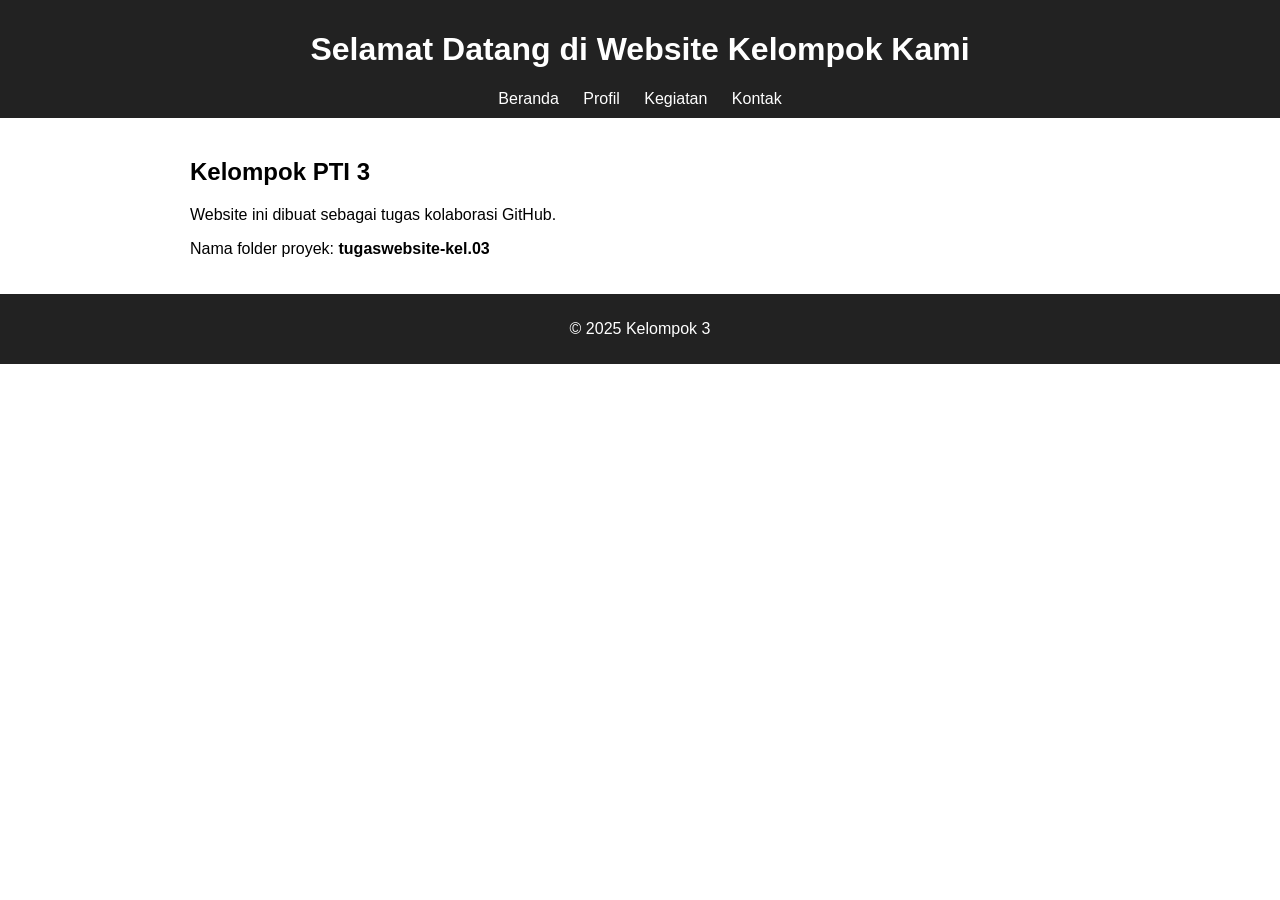
<file: index.html>
<!DOCTYPE html>
<html lang="id">
<head>
  <meta charset="UTF-8">
  <title>Website Kelompok</title>
  <link rel="stylesheet" href="style.css">
</head>
<body>
  <header>
    <h1>Selamat Datang di Website Kelompok Kami</h1>
    <nav>
      <ul>
        <li><a href="index.html">Beranda</a></li>
        <li><a href="about.html">Profil</a></li>
        <li><a href="kegiatan.html">Kegiatan</a></li>
        <li><a href="contact.html">Kontak</a></li>
      </ul>
    </nav>
  </header>

  <section>
    <h2>Kelompok PTI 3</h2>
    <p>Website ini dibuat sebagai tugas kolaborasi GitHub.</p>
    <p>Nama folder proyek: <strong>tugaswebsite-kel.03</strong></p>
  </section>

  <footer>
    <p>© 2025 Kelompok 3</p>
  </footer>
</body>
</html>
</file>
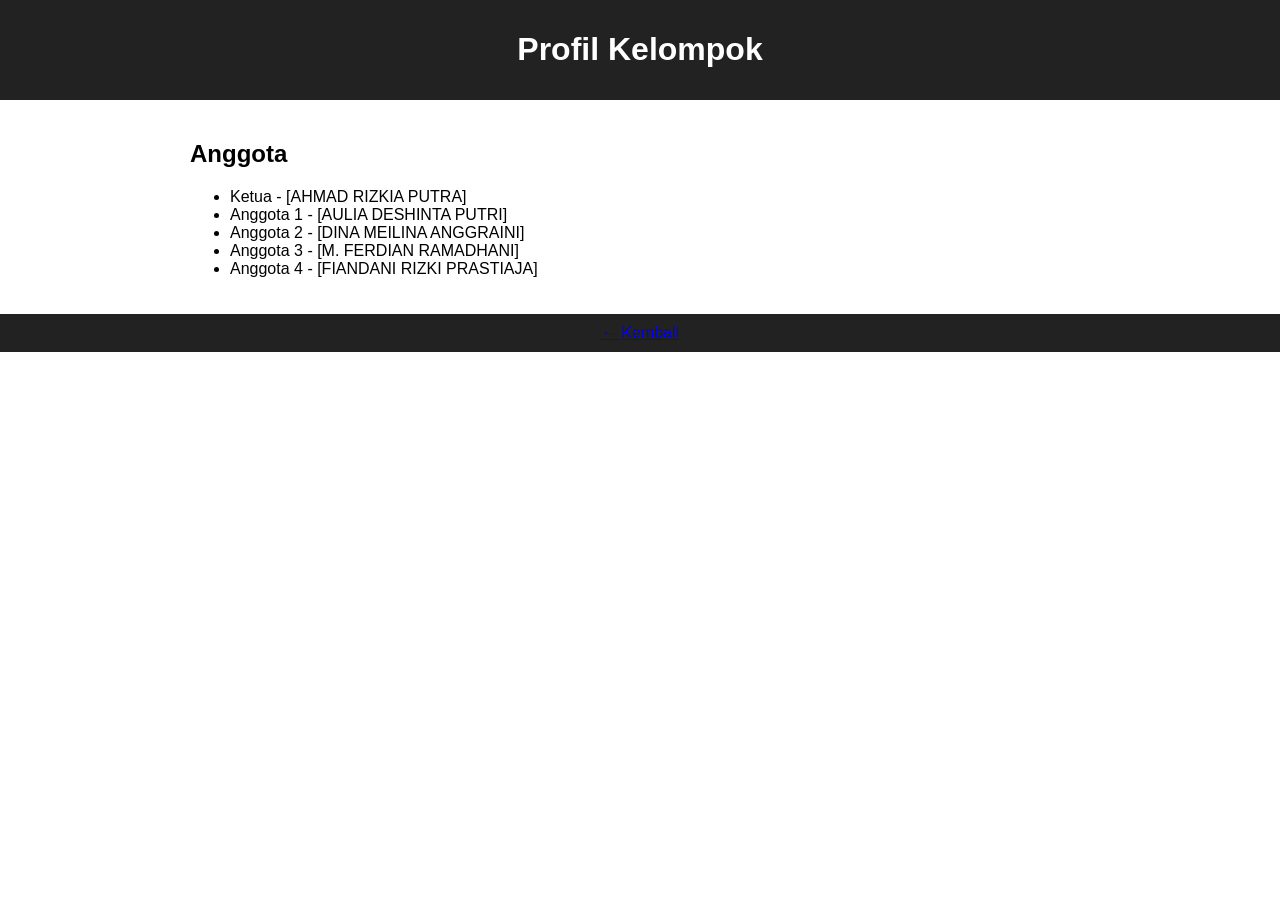
<file: about.html>
<!DOCTYPE html>
<html lang="id">
<head>
  <meta charset="UTF-8">
  <title>Profil Kelompok</title>
  <link rel="stylesheet" href="style.css">
</head>
<body>
  <header><h1>Profil Kelompok</h1></header>
  <section>
    <h2>Anggota</h2>
    <ul>
      <li>Ketua - [AHMAD RIZKIA PUTRA]</li>
      <li>Anggota 1 - [AULIA DESHINTA PUTRI]</li>
      <li>Anggota 2 - [DINA MEILINA ANGGRAINI]</li>
      <li>Anggota 3 - [M. FERDIAN RAMADHANI]</li>
      <li>Anggota 4 - [FIANDANI RIZKI PRASTIAJA]</li>
    </ul>
  </section>
  <footer><a href="index.html">← Kembali</a></footer>
</body>
</html>
</file>
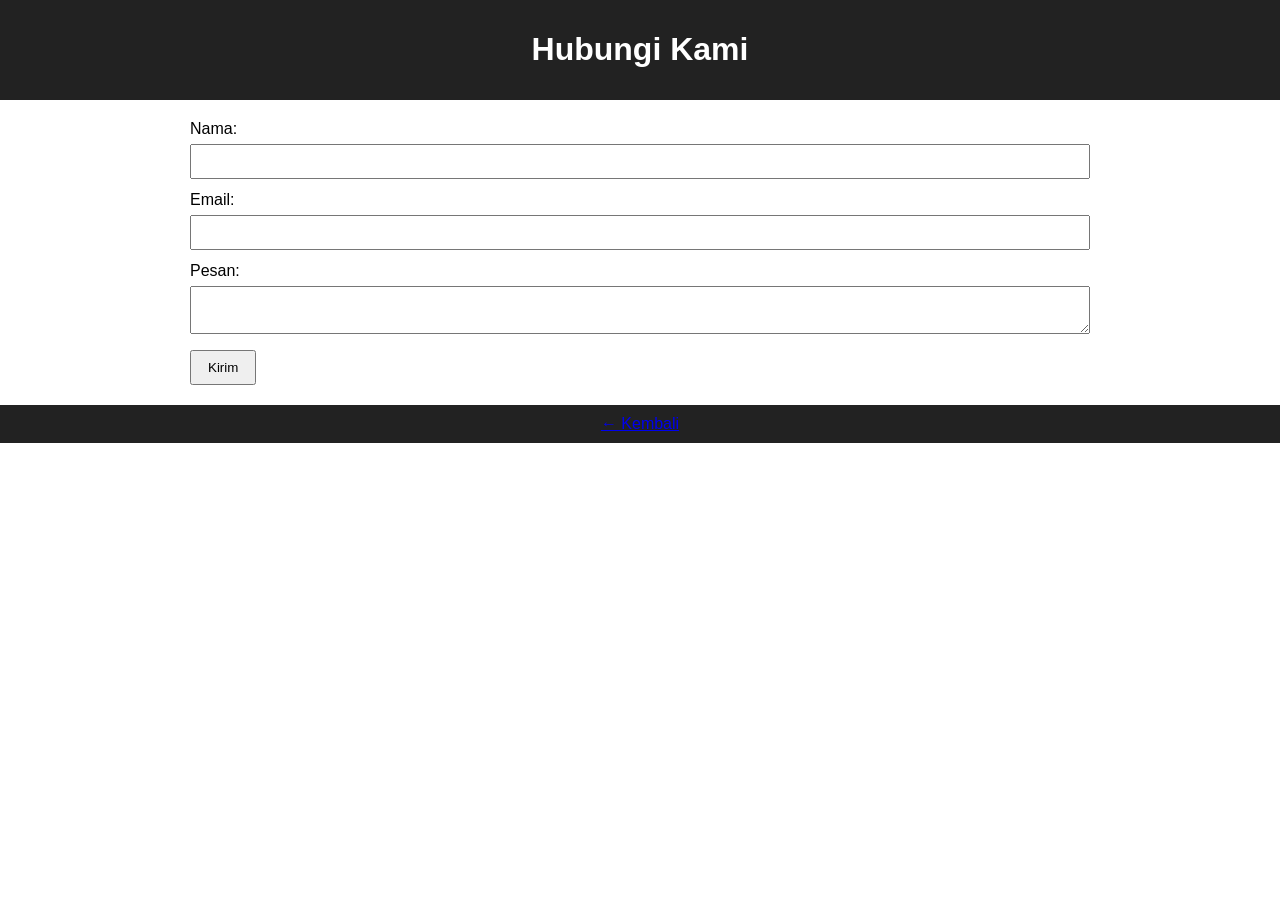
<file: contact.html>
<!DOCTYPE html>
<html lang="id">
<head>
  <meta charset="UTF-8">
  <title>Kontak Kami</title>
  <link rel="stylesheet" href="style.css">
</head>
<body>
  <header><h1>Hubungi Kami</h1></header>
  <section>
    <form id="contactForm">
      <label>Nama:</label>
      <input type="text" name="nama" required><br>
      <label>Email:</label>
      <input type="email" name="email" required><br>
      <label>Pesan:</label><br>
      <textarea name="pesan" required></textarea><br>
      <button type="submit">Kirim</button>
    </form>
  </section>
  <footer><a href="index.html">← Kembali</a></footer>
  <script src="script.js"></script>
</body>
</html>
</file>
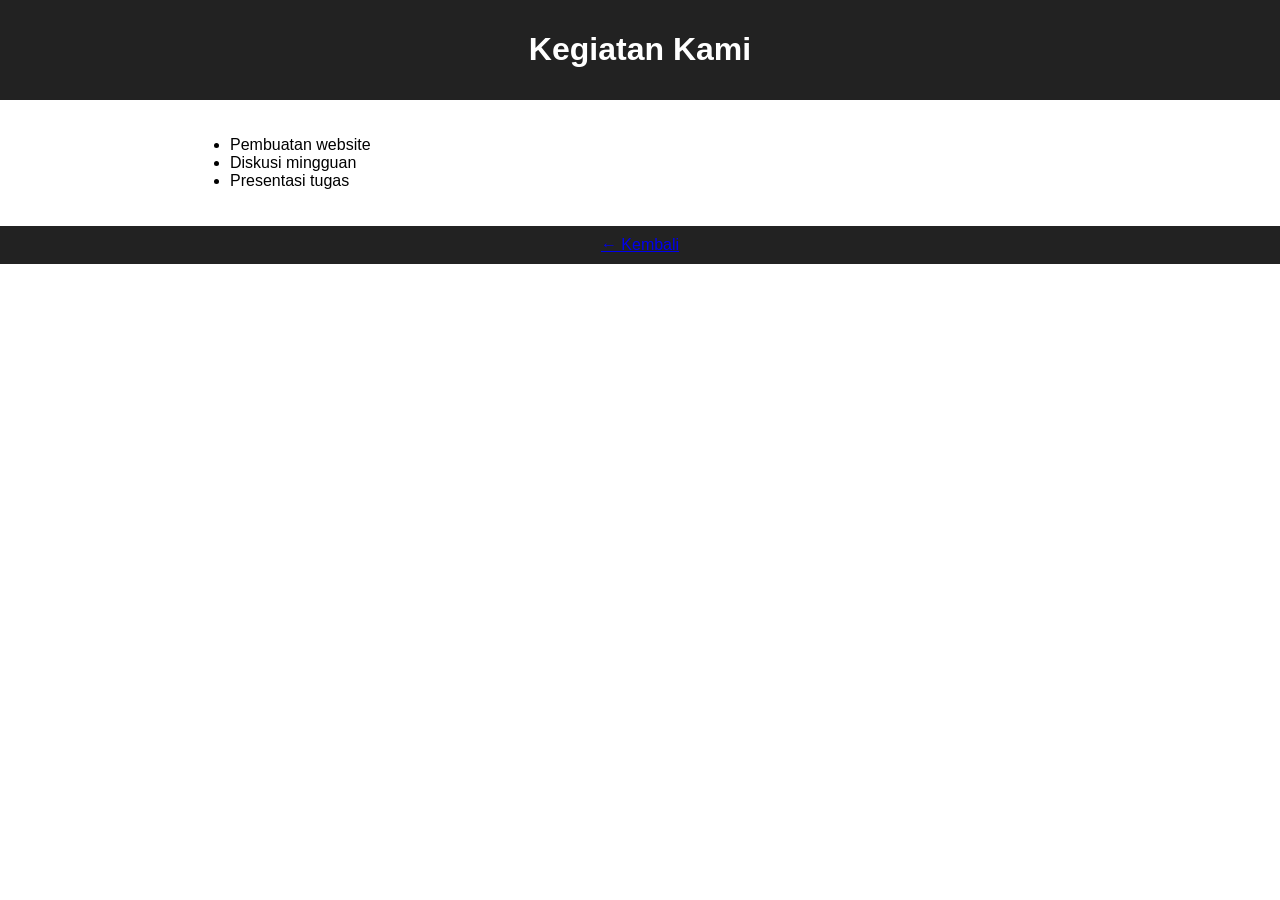
<file: kegiatan.html>
<!DOCTYPE html>
<html lang="id">
<head>
  <meta charset="UTF-8">
  <title>Kegiatan Kelompok</title>
  <link rel="stylesheet" href="style.css">
</head>
<body>
  <header><h1>Kegiatan Kami</h1></header>
  <section>
    <ul>
      <li>Pembuatan website</li>
      <li>Diskusi mingguan</li>
      <li>Presentasi tugas</li>
    </ul>
  </section>
  <footer><a href="index.html">← Kembali</a></footer>
</body>
</html>
</file>
<file: style.css>
body {
  font-family: Arial, sans-serif;
  margin: 0;
  padding: 0;
}

header, footer {
  background-color: #222;
  color: white;
  text-align: center;
  padding: 10px;
}

nav ul {
  list-style: none;
  padding: 0;
  margin: 0;
}

nav li {
  display: inline;
  margin: 0 10px;
}

nav a {
  color: white;
  text-decoration: none;
}

section {
  padding: 20px;
  max-width: 900px;
  margin: 0 auto;
}

form input, form textarea {
  width: 100%;
  padding: 8px;
  margin: 6px 0 12px;
  box-sizing: border-box;
}

button {
  padding: 8px 16px;
  cursor: pointer;
}
</file>
